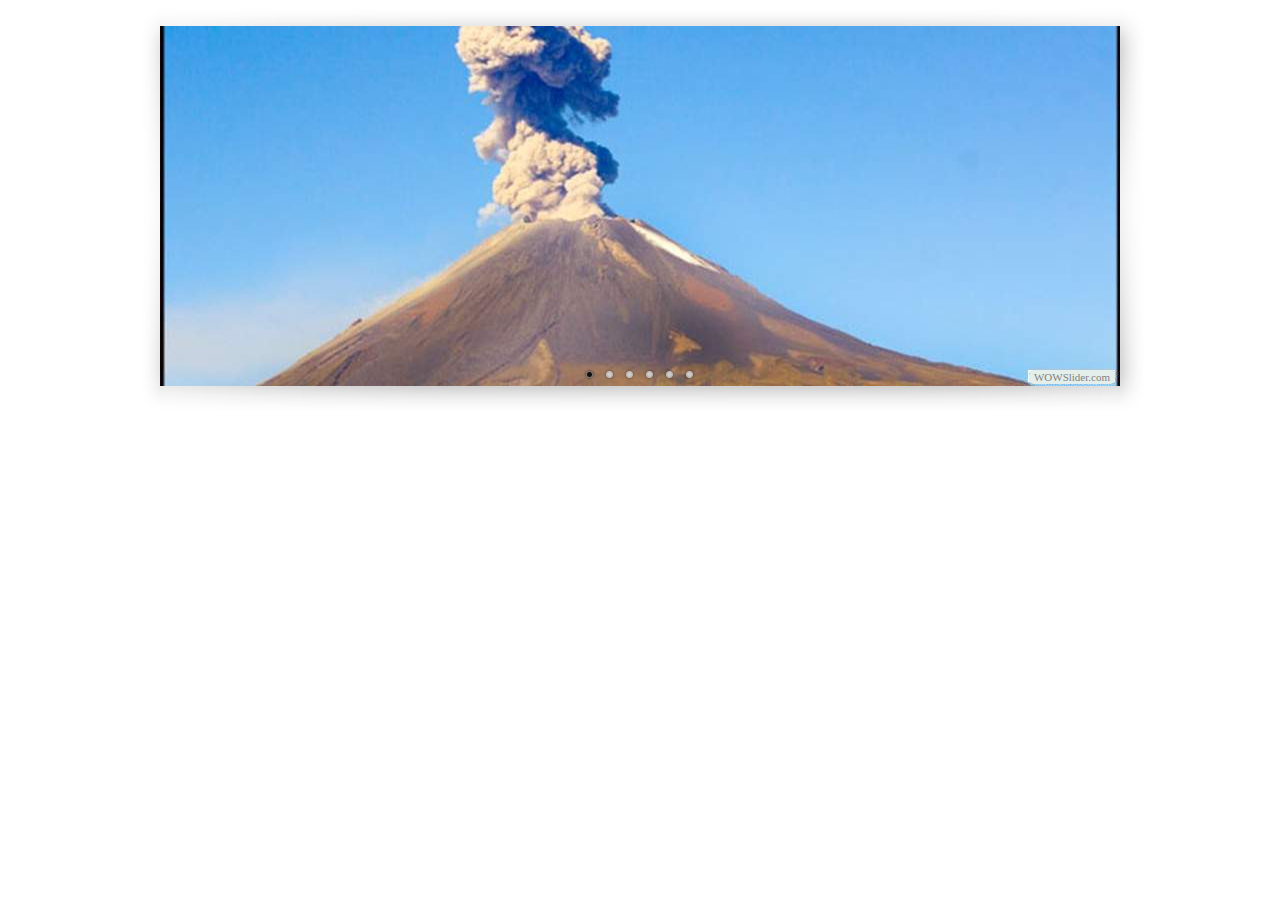
<file: visor/indexwow.html>
<!DOCTYPE html PUBLIC "-//W3C//DTD XHTML 1.0 Strict//EN"
	"http://www.w3.org/TR/xhtml1/DTD/xhtml1-strict.dtd">
<html xmlns="http://www.w3.org/1999/xhtml">
<head>
	<title>visorpopo generated by WOWSlider.com</title>
	<meta http-equiv="content-type" content="text/html; charset=utf-8" />
	<meta name="keywords" content="visorpopo, WOW Slider, Slideshow Website, Slideshow Generator" />
	<meta name="description" content="visorpopo created with WOW Slider, a free wizard program that helps you easily generate beautiful web slideshow" />
	<!-- Start WOWSlider.com HEAD section -->
	<link rel="stylesheet" type="text/css" href="engine1/style.css" />
	<script type="text/javascript" src="engine1/jquery.js"></script>
	<!-- End WOWSlider.com HEAD section -->
</head>
<body style="background-color:transparent">
	<!-- Start WOWSlider.com BODY section -->
	<div id="wowslider-container1">
	<div class="ws_images"><ul>
<li><img src="data1/images/popo1.jpg" alt="popo1" title="popo1" id="wows1_0"/></li>
<li><img src="data1/images/popo2.jpg" alt="popo2" title="popo2" id="wows1_1"/></li>
<li><img src="data1/images/popo3.jpg" alt="popo3" title="popo3" id="wows1_2"/></li>
<li><img src="data1/images/popo4.jpg" alt="popo4" title="popo4" id="wows1_3"/></li>
<li><img src="data1/images/popo5.jpg" alt="popo5" title="popo5" id="wows1_4"/></li>
<li><img src="data1/images/popo6.jpg" alt="popo6" title="popo6" id="wows1_5"/></li>
</ul></div>
<div class="ws_bullets"><div>
<a href="#" title="popo1"><img src="data1/tooltips/popo1.jpg" alt="popo1"/>1</a>
<a href="#" title="popo2"><img src="data1/tooltips/popo2.jpg" alt="popo2"/>2</a>
<a href="#" title="popo3"><img src="data1/tooltips/popo3.jpg" alt="popo3"/>3</a>
<a href="#" title="popo4"><img src="data1/tooltips/popo4.jpg" alt="popo4"/>4</a>
<a href="#" title="popo5"><img src="data1/tooltips/popo5.jpg" alt="popo5"/>5</a>
<a href="#" title="popo6"><img src="data1/tooltips/popo6.jpg" alt="popo6"/>6</a>
</div></div>
<span class="wsl"><a href="http://wowslider.com">Slideshow Programs</a> by WOWSlider.com v4.8</span>
	<div class="ws_shadow"></div>
	</div>
	<script type="text/javascript" src="engine1/wowslider.js"></script>
	<script type="text/javascript" src="engine1/script.js"></script>
	<!-- End WOWSlider.com BODY section -->
</body>
</html>
</file>
<file: visor/engine1/style.css>
/*
 *	generated by WOW Slider 4.8
 *	template Chrome
 */

#wowslider-container1 { 
	zoom: 1; 
	position: relative; 
	max-width:960px;
	margin:25px auto 26px;
	z-index:90;
	border:solid 1px white;
	text-align:left; /* reset align=center */
}
* html #wowslider-container1{ width:960px }
#wowslider-container1 .ws_images ul{
	position:relative;
	width: 10000%; 
	height:auto;
	left:0;
	list-style:none;
	margin:0;
	padding:0;
	border-spacing:0;
	overflow: visible;
	/*table-layout:fixed;*/
}
#wowslider-container1 .ws_images ul li{
	width:1%;
	line-height:0; /*opera*/
	float:left;
	font-size:0;
	padding:0 0 0 0 !important;
	margin:0 0 0 0 !important;
}

#wowslider-container1 .ws_images{
	position: relative;
	left:0;
	top:0;
	width:100%;
	height:100%;
	overflow:hidden;
}
#wowslider-container1 .ws_images a{
	width:100%;
	display:block;
	color:transparent;
}
#wowslider-container1 img{
	max-width: none !important;
}
#wowslider-container1 .ws_images img{
	width:100%;
	border:none 0;
	max-width: none;
	padding:0;
}
#wowslider-container1 a{ 
	text-decoration: none; 
	outline: none; 
	border: none; 
}

#wowslider-container1  .ws_bullets { 
	font-size: 0px; 
	float: left;
	position:absolute;
	z-index:70;
}
#wowslider-container1  .ws_bullets div{
	position:relative;
	float:left;
}
#wowslider-container1  .wsl{
	display:none;
}
#wowslider-container1 sound, 
#wowslider-container1 object{
	position:absolute;
}


* html #wowslider-container1{
	background-image: none;
}

#wowslider-container1  .ws_bullets { 
	padding: 0px; 
}
#wowslider-container1 .ws_bullets a { 
	margin-left: 0; 
	width:20px;
	height:20px;
	background: url(./bullet.png) right top;
	float: left; 
	text-indent: -4000px; 
	position:relative;
	color:transparent;
}
* html #wowslider-container1 .ws_bullets a {
	background-image: url(./bullet.gif);
}
#wowslider-container1 .ws_bullets a.ws_selbull{
	background-position: left top;
}
#wowslider-container1 .ws_bullets a:hover{
	background-position: left top;
}
#wowslider-container1 a.ws_next, #wowslider-container1 a.ws_prev {
	position:absolute;
	display:none;
	top:50%;
	margin-top:-37px;
	opacity:0.7;
	z-index:60;
	height: 75px;
	width: 60px;
	background-image: url(./arrows.png);
}
* html #wowslider-container1 a.ws_next, * html #wowslider-container1 a.ws_prev{
	background-image: url(./arrows.gif);
	filter:progid:DXImageTransform.Microsoft.Alpha(opacity=70);
}
#wowslider-container1 a.ws_next{
	background-position: 100% 0; 
	right:0px;
}
#wowslider-container1 a.ws_prev {
	left:0px;
	background-position: 0 0; 
}
* html #wowslider-container1 a.ws_next,* html #wowslider-container1 a.ws_prev{display:block}
#wowslider-container1:hover a.ws_next, #wowslider-container1:hover a.ws_prev {display:block}

/*playpause*/
#wowslider-container1 .ws_playpause {
	display:none;
    width: 60px;
    height: 75px;
    position: absolute;
    top: 50%;
    left: 50%;
    margin-left: -30px;
    margin-top: -37px;
    z-index: 59;
}

#wowslider-container1:hover .ws_playpause {
	display:block;
}

#wowslider-container1 .ws_pause {
    background-image: url(./pause.png);
}

#wowslider-container1 .ws_play {
    background-image: url(./play.png);
}

#wowslider-container1 .ws_pause:hover, #wowslider-container1 .ws_play:hover {
    background-position: 100% 100% !important;
}/* bottom center */
#wowslider-container1  .ws_bullets {
	bottom:26px;
	margin-bottom: -25px;
	left:50%;
}
#wowslider-container1  .ws_bullets div{
	left:-50%;
}
#wowslider-container1  .ws_bullets .ws_bulframe{
	bottom:29px;
}#wowslider-container1 .ws-title{
	position: absolute;
	bottom:15%;
	left: 0px;
	margin-right:30px;
	z-index: 50;
	padding:10px;
	color: #000000;
	background:#FFF;
    font-family: Tahoma,Arial,Helvetica;
    font-size: 14px;
    letter-spacing: 1px;
    line-height: 18px;
    text-align: left;
    text-shadow: 0 0 2px #FFFFFF;	
	-moz-border-radius:0 8px 8px 0;
	-webkit-border-radius:0 8px 8px 0;
	border-radius:0 8px 8px 0;
	font-size: 14px;
	opacity:0.5;
	filter:progid:DXImageTransform.Microsoft.Alpha(opacity=50);	
}
#wowslider-container1 .ws-title div{
	padding-top:5px;
	font-size: 12px;
}

#wowslider-container1 .ws_images ul{
	animation: wsBasic 24s infinite;
	-moz-animation: wsBasic 24s infinite;
	-webkit-animation: wsBasic 24s infinite;
}
@keyframes wsBasic{0%{left:-0%} 8.33%{left:-0%} 16.67%{left:-100%} 25%{left:-100%} 33.33%{left:-200%} 41.67%{left:-200%} 50%{left:-300%} 58.33%{left:-300%} 66.67%{left:-400%} 75%{left:-400%} 83.33%{left:-500%} 91.67%{left:-500%} }
@-moz-keyframes wsBasic{0%{left:-0%} 8.33%{left:-0%} 16.67%{left:-100%} 25%{left:-100%} 33.33%{left:-200%} 41.67%{left:-200%} 50%{left:-300%} 58.33%{left:-300%} 66.67%{left:-400%} 75%{left:-400%} 83.33%{left:-500%} 91.67%{left:-500%} }
@-webkit-keyframes wsBasic{0%{left:-0%} 8.33%{left:-0%} 16.67%{left:-100%} 25%{left:-100%} 33.33%{left:-200%} 41.67%{left:-200%} 50%{left:-300%} 58.33%{left:-300%} 66.67%{left:-400%} 75%{left:-400%} 83.33%{left:-500%} 91.67%{left:-500%} }

#wowslider-container1  .ws_shadow{
	background-image: url(./bg.png);
	background-repeat: no-repeat;
	background-size:100%;
	position:absolute;
	z-index: -1;
	left:-2.6%;
	top:-6.94%;
	width:105.2%;
	height:114.16%;
}
* html #wowslider-container1 .ws_shadow{/*ie6*/
	background:none;
	filter:progid:DXImageTransform.Microsoft.AlphaImageLoader( src='engine1/bg.png', sizingMethod='scale');
}
*+html #wowslider-container1 .ws_shadow{/*ie7*/
	background:none;
	filter:progid:DXImageTransform.Microsoft.AlphaImageLoader( src='engine1/bg.png', sizingMethod='scale');
}
#wowslider-container1 .ws_bullets  a img{
	text-indent:0;
	display:block;
	bottom:20px;
	left:-64px;
	visibility:hidden;
	position:absolute;
    -moz-box-shadow: 0 0 5px #d6d6d6;
    box-shadow: 0 0 5px #d6d6d6;
    border: 3px solid #d6d6d6;
	max-width:none;
}
#wowslider-container1 .ws_bullets a:hover img{
	visibility:visible;
}

#wowslider-container1 .ws_bulframe div div{
	height:48px;
	overflow:visible;
	position:relative;
}
#wowslider-container1 .ws_bulframe div {
	left:0;
	overflow:hidden;
	position:relative;
	width:128px;
	background-color:#d6d6d6;
}
#wowslider-container1  .ws_bullets .ws_bulframe{
	display:none;
	overflow:visible;
	position:absolute;
	cursor:pointer;
    -moz-box-shadow: 0 0 5px #d6d6d6;
    box-shadow: 0 0 5px #d6d6d6;
    border: 3px solid #d6d6d6;
}
#wowslider-container1 .ws_bulframe span{
	display:block;
	position:absolute;
	bottom:-7px;
	margin-left:-1px;
	left:64px;
	background:url(./triangle.png);
	width:15px;
	height:6px;
}
</file>
